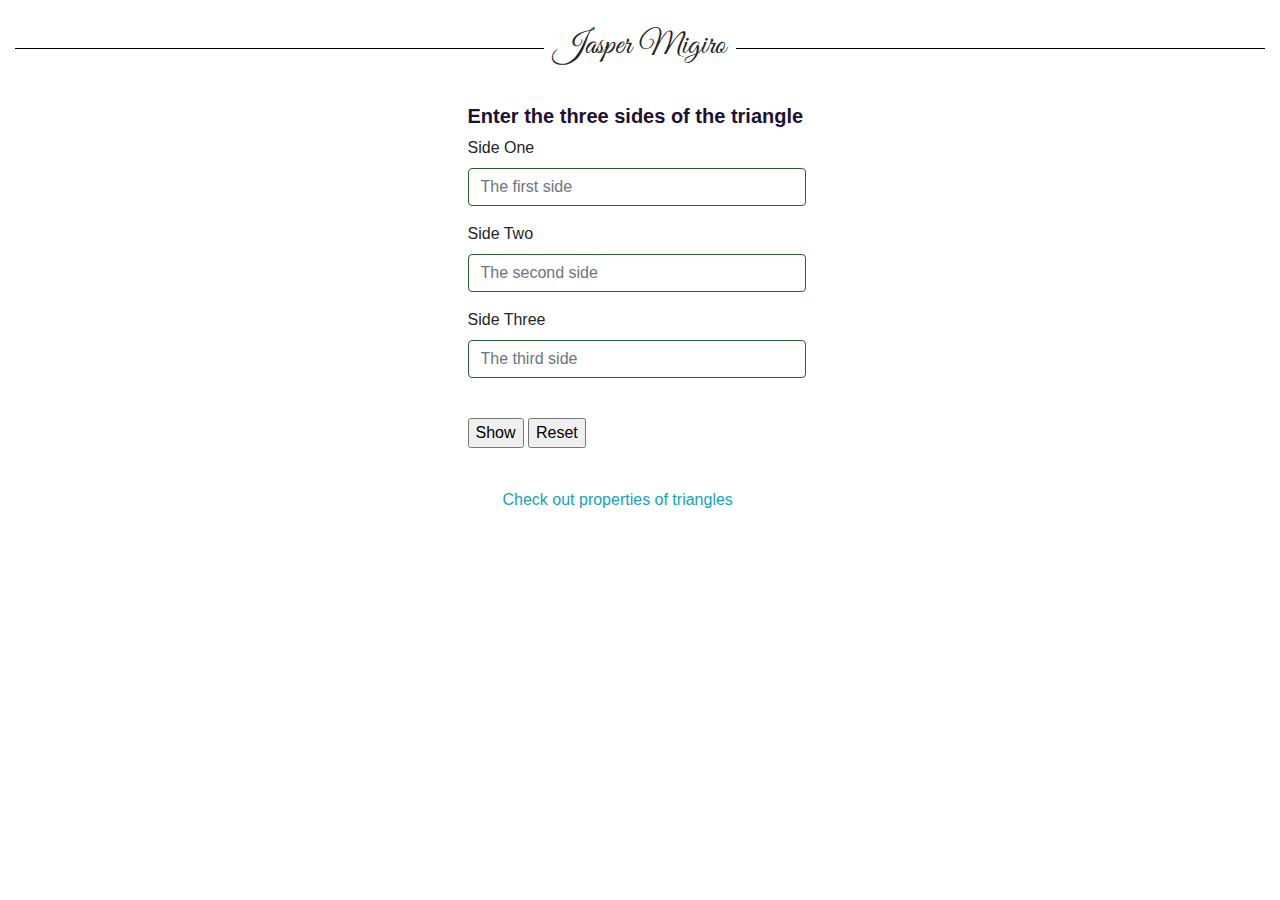
<file: index.html>
<!DOCTYPE html>
<html lang="en" dir="ltr">

<head>
  <meta charset="utf-8">
  <title>The Triangle Tracker</title>
  <link rel="stylesheet" href="style/bootstrap.css" type="text/css">
  <link rel="stylesheet" href="style/style.css" type="text/css">
  <style type="text/css">
    @font-face {
      font-family: GreatVibes;
      src: url("font/GreatVibes-Regular.otf")format("opentype");
    }

    h1 {
      font-family: GreatVibes;
      width: 100%;
      text-align: center;
      border-bottom: 1px solid #000;
      line-height: 0.1em;
      margin: 45px auto 55px auto;
      font-size: 200%;

    }

    h1 span {
      background: #fff;
      padding: 0 10px;
    }

    }
    </style>
</head>

<body>



  <div class="container-fluid mx-auto" >


  <h1><span>Jasper Migiro</span></h1>

    <div class="row margin">
      <div class="col-md-12 col-xs-12">






        <form class="form" id="triangletracker" action="index.html">

          <h5 id="param1">Enter the three sides of the triangle</h5>

          <div class="form-group">
            <label for="side1">Side One</label> <br>
              <input class="form-control input-lg" type="text" id="side1" placeholder="The first side"/>
          </div>
          <div class="form-group">
            <label for="side2">Side Two</label> <br>
              <input class="form-control input-lg" type="text" id="side2" placeholder="The second side"/>
          </div>
          <div class="form-group">
            <label for="side3">Side Three</label> <br>
            <input class="form-control input-lg" type="text" id="side3" placeholder="The third side"/>
          </div>
          <br>
          <div class="form-group">
            <input type="button" onclick="classify()" value="Show" />
            <input type="reset" value="Reset" />
          </div>

        </form>
        <br>



      </div>
      <div class ="col-md-12">
        <a class="properties text-info" href="triangles.html">Check out properties of triangles</a>

      </div>


    </div>
  </div>
  <script type="text/javascript" src="js/js"></script>
  </body>


</html>
</file>
<file: style/style.css>
body{
  margin-top: 10px;
  }#side1{
  width: 338px;
  border-color: #276030;
  border-width: thin;

}
#param1{
  text-align:left;
  font-family: 'proxima-nova', sans-serif;
  font-weight: bold;
  color: #1e1033;
}
#side2{
  width: 338px;
  border-color: #276030;
  border-width: thin;
}
#side3{
  width: 338px;
  border-color: #276030;
  border-width: thin;
}
#triangletracker{
  align:center;
}
.margin{

  width:30%;
  margin-left: auto;
  margin-right: auto;

}
.properties{
  margin-top: 60px;
  text-align: right;
  padding: 35px;
}
</file>
